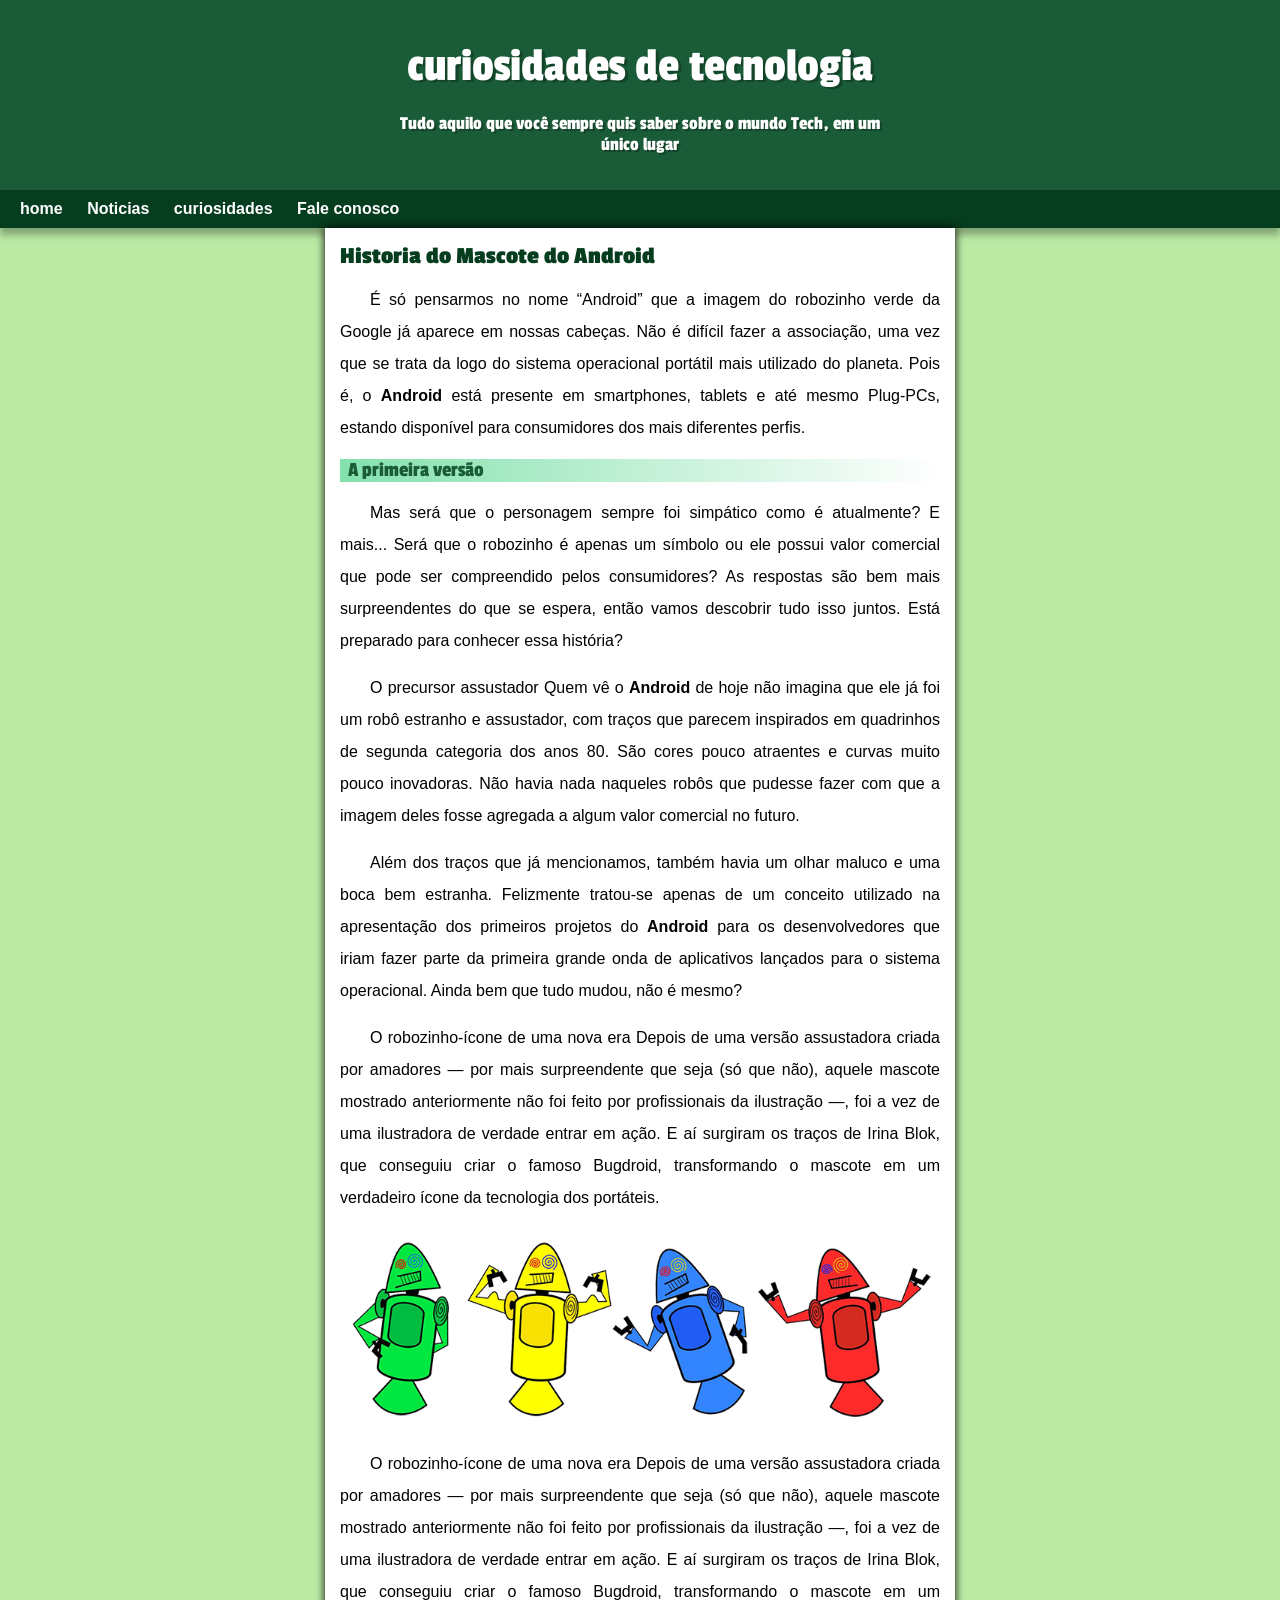
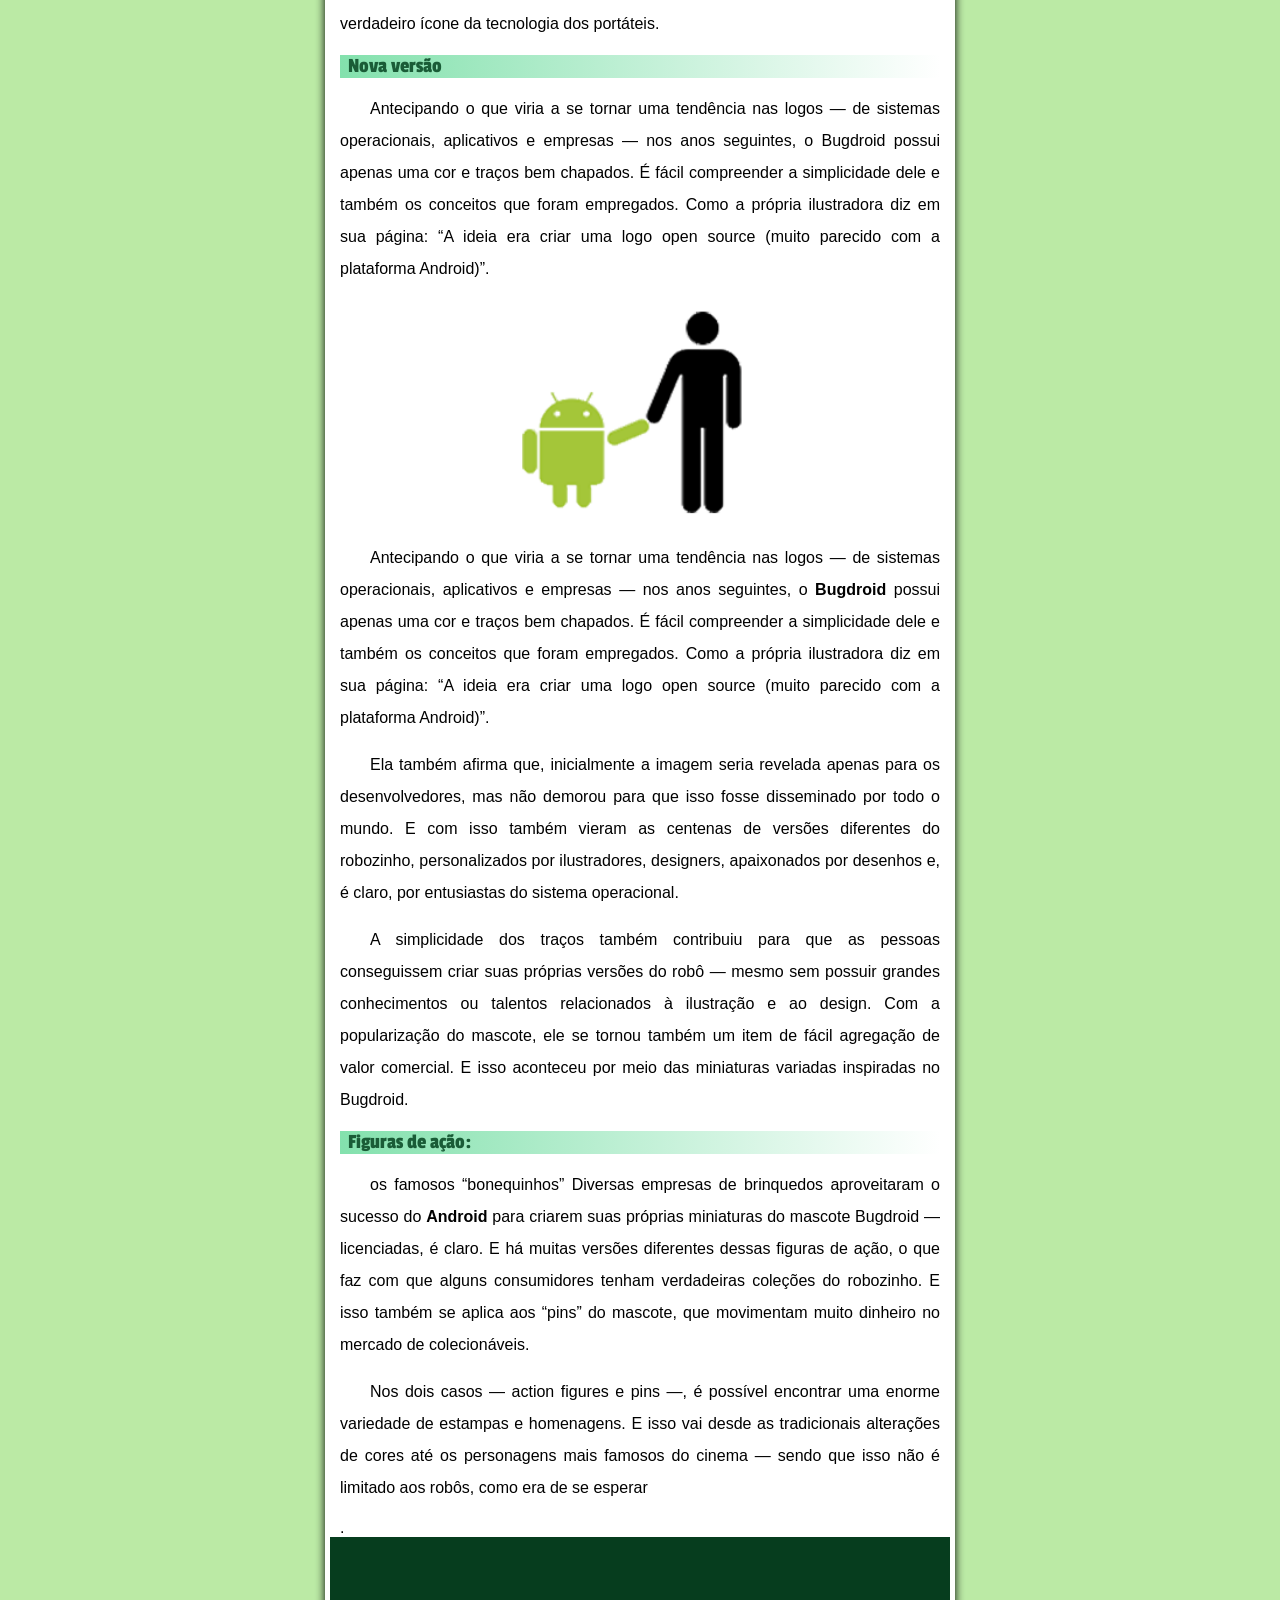
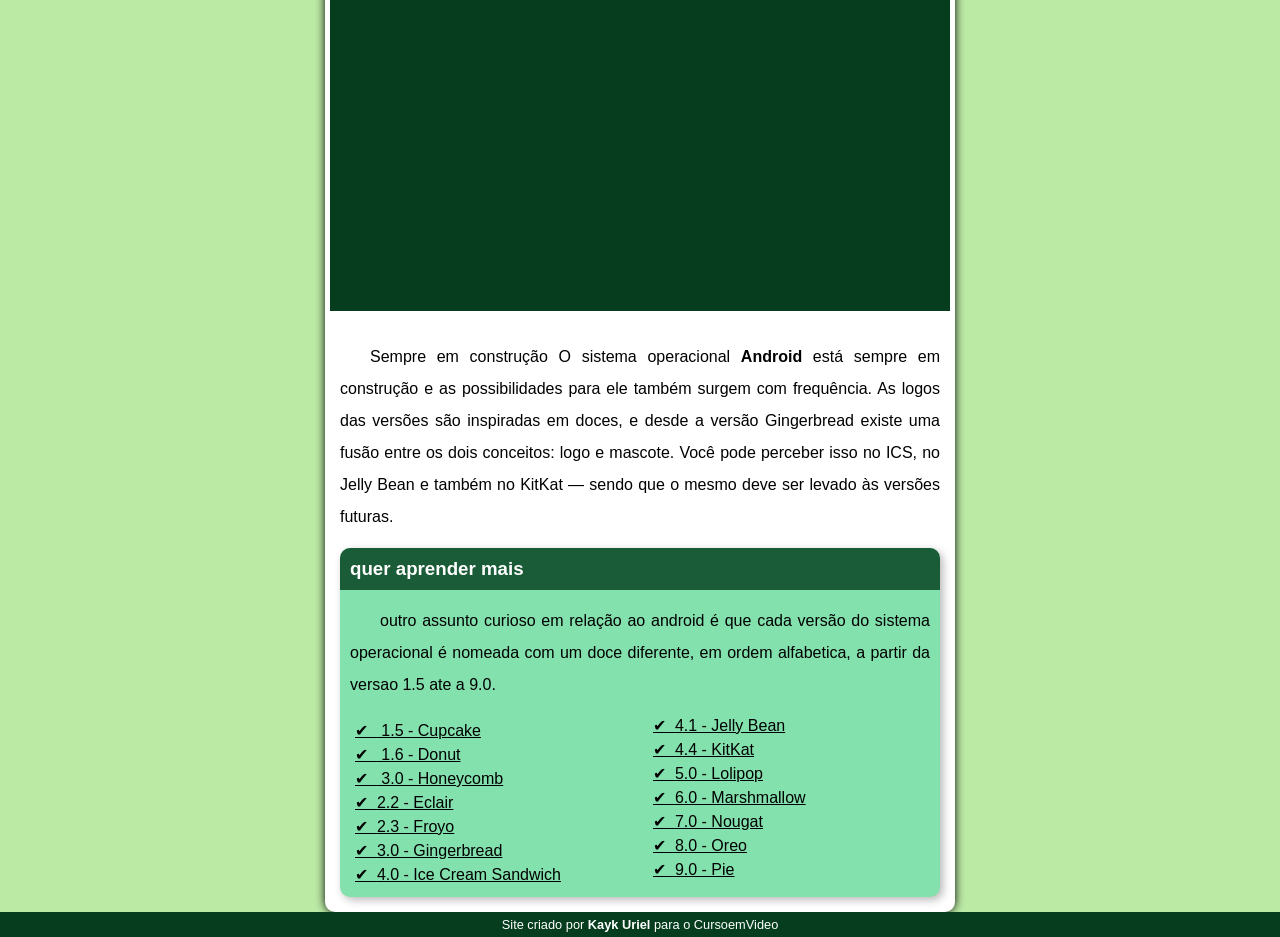
<file: index.html>
<!DOCTYPE html>
<html lang="pt-br">
<head>
    <meta charset="UTF-8">
    <meta name="viewport" content="width=device-width, initial-scale=1.0">
    <title>como surgiu o mascote do android ?</title>
    <link rel="shortcut icon" href="imagens/favicon.ico" type="image/x-icon">
    <link rel="stylesheet" href="style.css">
</head>
<body>
    <header>
        <h1>curiosidades de tecnologia</h1>
        <p>Tudo aquilo que você sempre quis saber sobre o mundo Tech, em um único lugar</p>
    </header>
    <nav>
        <a href="#">home</a>
        <a href="#">Noticias</a>
        <a href="#">curiosidades</a>
        <a href="#">Fale conosco</a>
        
      
    </nav>
    <main>
        <article>
            <h1>Historia do Mascote do Android</h1>
<p>É só pensarmos no nome “Android” que a imagem do robozinho verde da Google já aparece em nossas cabeças. Não é difícil fazer a associação, uma vez que se trata da logo do sistema operacional portátil mais utilizado do planeta. Pois é, o <strong>Android</strong> está presente em smartphones, tablets e até mesmo Plug-PCs, estando disponível para consumidores dos mais diferentes perfis.</p>

<h2>A primeira versão</h2>

<p>Mas será que o personagem sempre foi simpático como é atualmente? E mais... Será que o robozinho é apenas um símbolo ou ele possui valor comercial que pode ser compreendido pelos consumidores? As respostas são bem mais surpreendentes do que se espera, então vamos descobrir tudo isso juntos. Está preparado para conhecer essa história?</p>

<p>
O precursor assustador
Quem vê o <strong>Android</strong> de hoje não imagina que ele já foi um robô estranho e assustador, com traços que parecem inspirados em quadrinhos de segunda categoria dos anos 80. São cores pouco atraentes e curvas muito pouco inovadoras. Não havia nada naqueles robôs que pudesse fazer com que a imagem deles fosse agregada a algum valor comercial no futuro.
</p>


<p>Além dos traços que já mencionamos, também havia um olhar maluco e uma boca bem estranha. Felizmente tratou-se apenas de um conceito utilizado na apresentação dos primeiros projetos do <strong>Android</strong> para os desenvolvedores que iriam fazer parte da primeira grande onda de aplicativos lançados para o sistema operacional. Ainda bem que tudo mudou, não é mesmo?</p>

<p>O robozinho-ícone de uma nova era
Depois de uma versão assustadora criada por amadores — por mais surpreendente que seja (só que não), aquele mascote mostrado anteriormente não foi feito por profissionais da ilustração —, foi a vez de uma ilustradora de verdade entrar em ação. E aí surgiram os traços de Irina Blok, que conseguiu criar o famoso Bugdroid, transformando o mascote em um verdadeiro ícone da tecnologia dos portáteis.</p>

<picture>
    <source media="(max-width: 650px )" srcset="imagens/dan-droids-pq.png">
    <img src="imagens/dan-droids.png" alt="primeiro amscote do android"></picture>
<p>
O robozinho-ícone de uma nova era
Depois de uma versão assustadora criada por amadores — por mais surpreendente que seja (só que não), aquele mascote mostrado anteriormente não foi feito por profissionais da ilustração —, foi a vez de uma ilustradora de verdade entrar em ação. E aí surgiram os traços de Irina Blok, que conseguiu criar o famoso Bugdroid, transformando o mascote em um verdadeiro ícone da tecnologia dos portáteis.
</p>

<h2>Nova versão</h2>

<p>Antecipando o que viria a se tornar uma tendência nas logos — de sistemas operacionais, aplicativos e empresas — nos anos seguintes, o Bugdroid possui apenas uma cor e traços bem chapados. É fácil compreender a simplicidade dele e também os conceitos que foram empregados. Como a própria ilustradora diz em sua página: “A ideia era criar uma logo open source (muito parecido com a plataforma Android)”.</p>

    <img class="pequena" src="imagens/bugdroid.png" alt="">
<p>Antecipando o que viria a se tornar uma tendência nas logos — de sistemas operacionais, aplicativos e empresas — nos anos seguintes, o<strong> Bugdroid</strong> possui apenas uma cor e traços bem chapados. É fácil compreender a simplicidade dele e também os conceitos que foram empregados. Como a própria ilustradora diz em sua página: “A ideia era criar uma logo open source (muito parecido com a plataforma Android)”.</p>

<p>Ela também afirma que, inicialmente a imagem seria revelada apenas para os desenvolvedores, mas não demorou para que isso fosse disseminado por todo o mundo. E com isso também vieram as centenas de versões diferentes do robozinho, personalizados por ilustradores, designers, apaixonados por desenhos e, é claro, por entusiastas do sistema operacional.</p>

<p>A simplicidade dos traços também contribuiu para que as pessoas conseguissem criar suas próprias versões do robô — mesmo sem possuir grandes conhecimentos ou talentos relacionados à ilustração e ao design. Com a popularização do mascote, ele se tornou também um item de fácil agregação de valor comercial. E isso aconteceu por meio das miniaturas variadas inspiradas no Bugdroid.</p>

<h2>Figuras de ação:</h2>

<p>
 os famosos “bonequinhos”
Diversas empresas de brinquedos aproveitaram o sucesso do <strong>Android</strong> para criarem suas próprias miniaturas do mascote Bugdroid — licenciadas, é claro. E há muitas versões diferentes dessas figuras de ação, o que faz com que alguns consumidores tenham verdadeiras coleções do robozinho. E isso também se aplica aos “pins” do mascote, que movimentam muito dinheiro no mercado de colecionáveis.
</p>


<p>Nos dois casos — action figures e pins —, é possível encontrar uma enorme variedade de estampas e homenagens. E isso vai desde as tradicionais alterações de cores até os personagens mais famosos do cinema — sendo que isso não é limitado aos robôs, como era de se esperar</p>.
<div class="video">
    <iframe width="560" height="315" src="https://www.youtube.com/embed/l2UDgpLz20M?si=x60s7mLZWAtq5X26" title="YouTube video player" frameborder="0" allow="accelerometer; autoplay; clipboard-write; encrypted-media; gyroscope; picture-in-picture; web-share" referrerpolicy="strict-origin-when-cross-origin" allowfullscreen></iframe>
</div>

<p>
Sempre em construção
O sistema operacional <strong>Android</strong> está sempre em construção e as possibilidades para ele também surgem com frequência. As logos das versões são inspiradas em doces, e desde a versão Gingerbread existe uma fusão entre os dois conceitos: logo e mascote. Você pode perceber isso no ICS, no Jelly Bean e também no KitKat — sendo que o mesmo deve ser levado às versões futuras.
</p>
<aside>
    <h3>quer aprender mais</h3>
    <p>
        outro assunto curioso em relação ao android é que cada versão do sistema operacional é nomeada com um doce diferente, em ordem alfabetica, a partir da versao 1.5 ate a 9.0.
    </p>
    <ul>
        <li>
            1.5 - Cupcake
        </li>
        <li>
            1.6 - Donut
        </li>
        <li>
            3.0 - Honeycomb
        </li>
        <li>2.2 - Eclair</li>
        <li>2.3 - Froyo</li>
        <li>3.0 - Gingerbread</li>
        <li>4.0 - Ice Cream Sandwich</li>
        <li>4.1 - Jelly Bean</li>
        <li>4.4 - KitKat</li>
        <li>5.0 - Lolipop</li> 
        <li>6.0 - Marshmallow</li>
        <li>7.0 - Nougat</li>
        <li>8.0 - Oreo</li>
        <li>9.0 - Pie</li>
    </ul>
</aside>
</article>
</main>

<footer>
    <p>Site criado por <a href="https://github.com/kaykuriel" target="_blank">Kayk Uriel</a> para o CursoemVideo</p>
</footer>

</html>
</file>
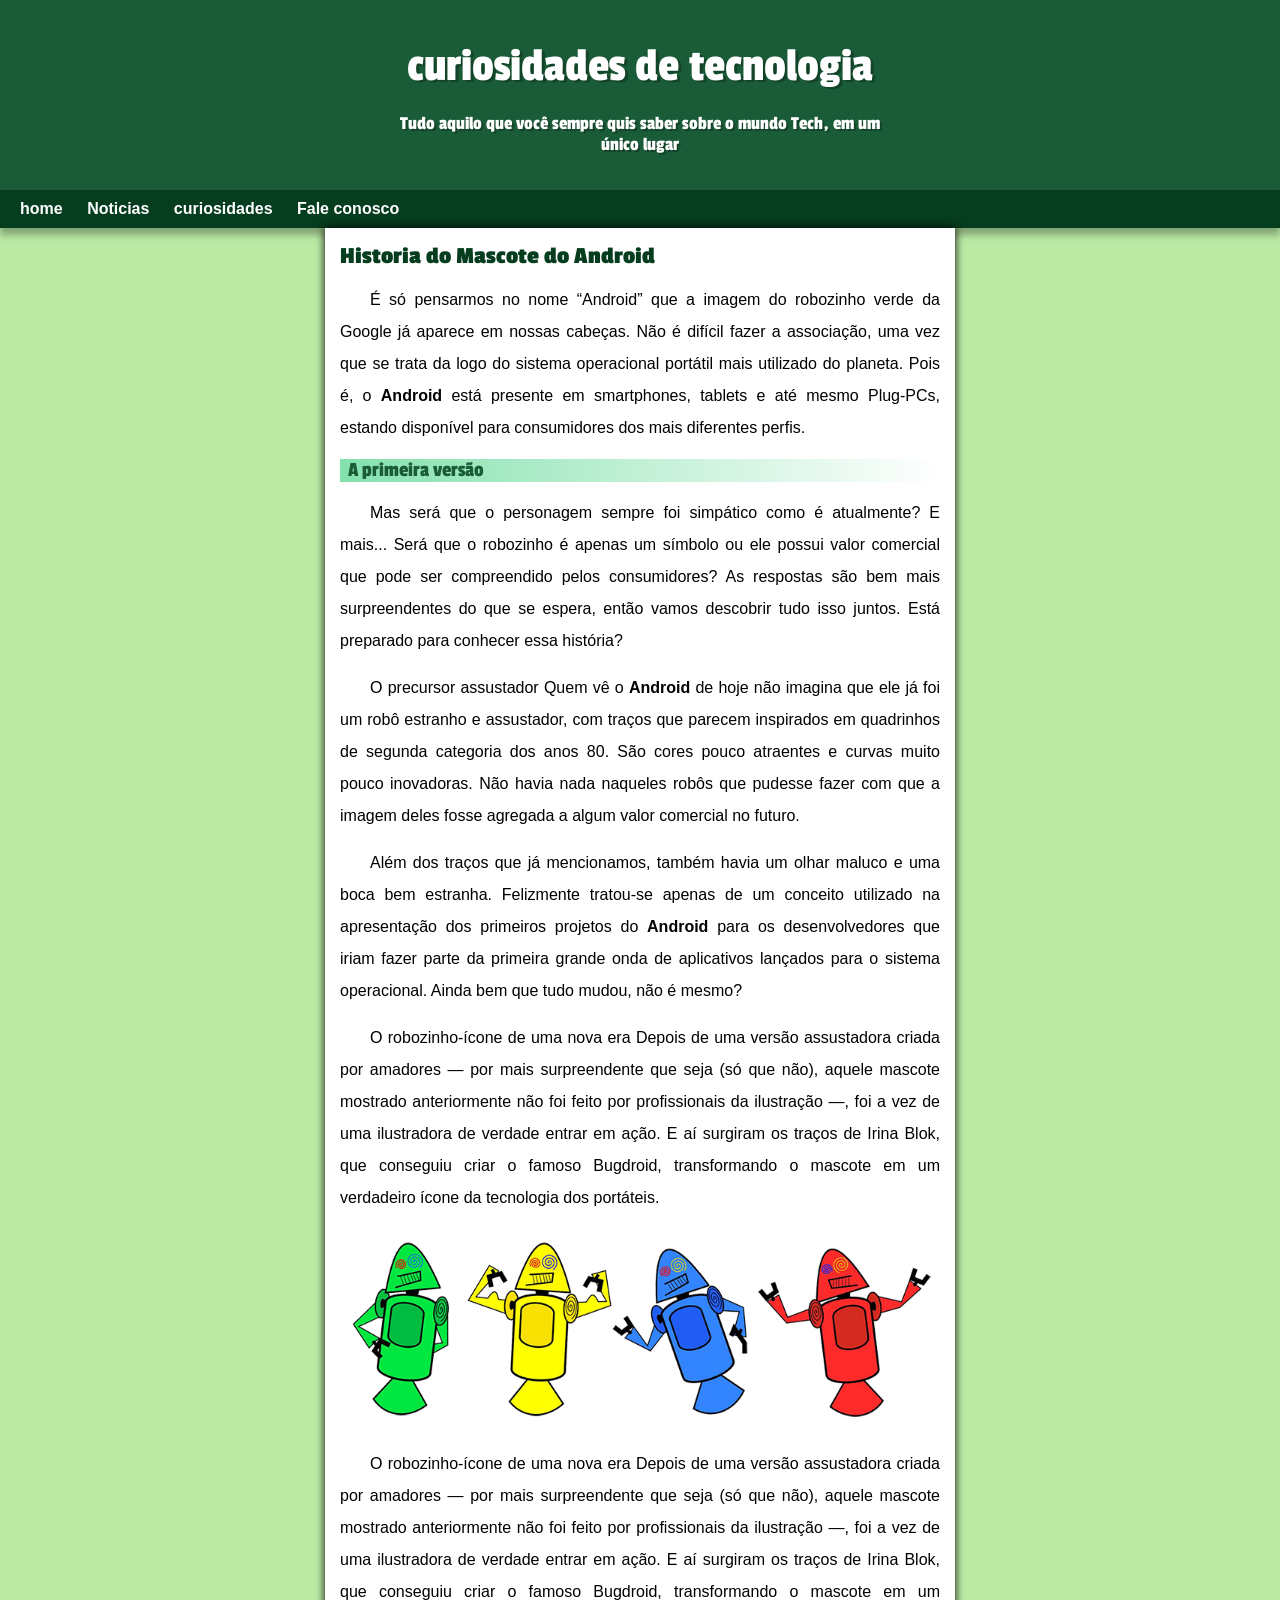
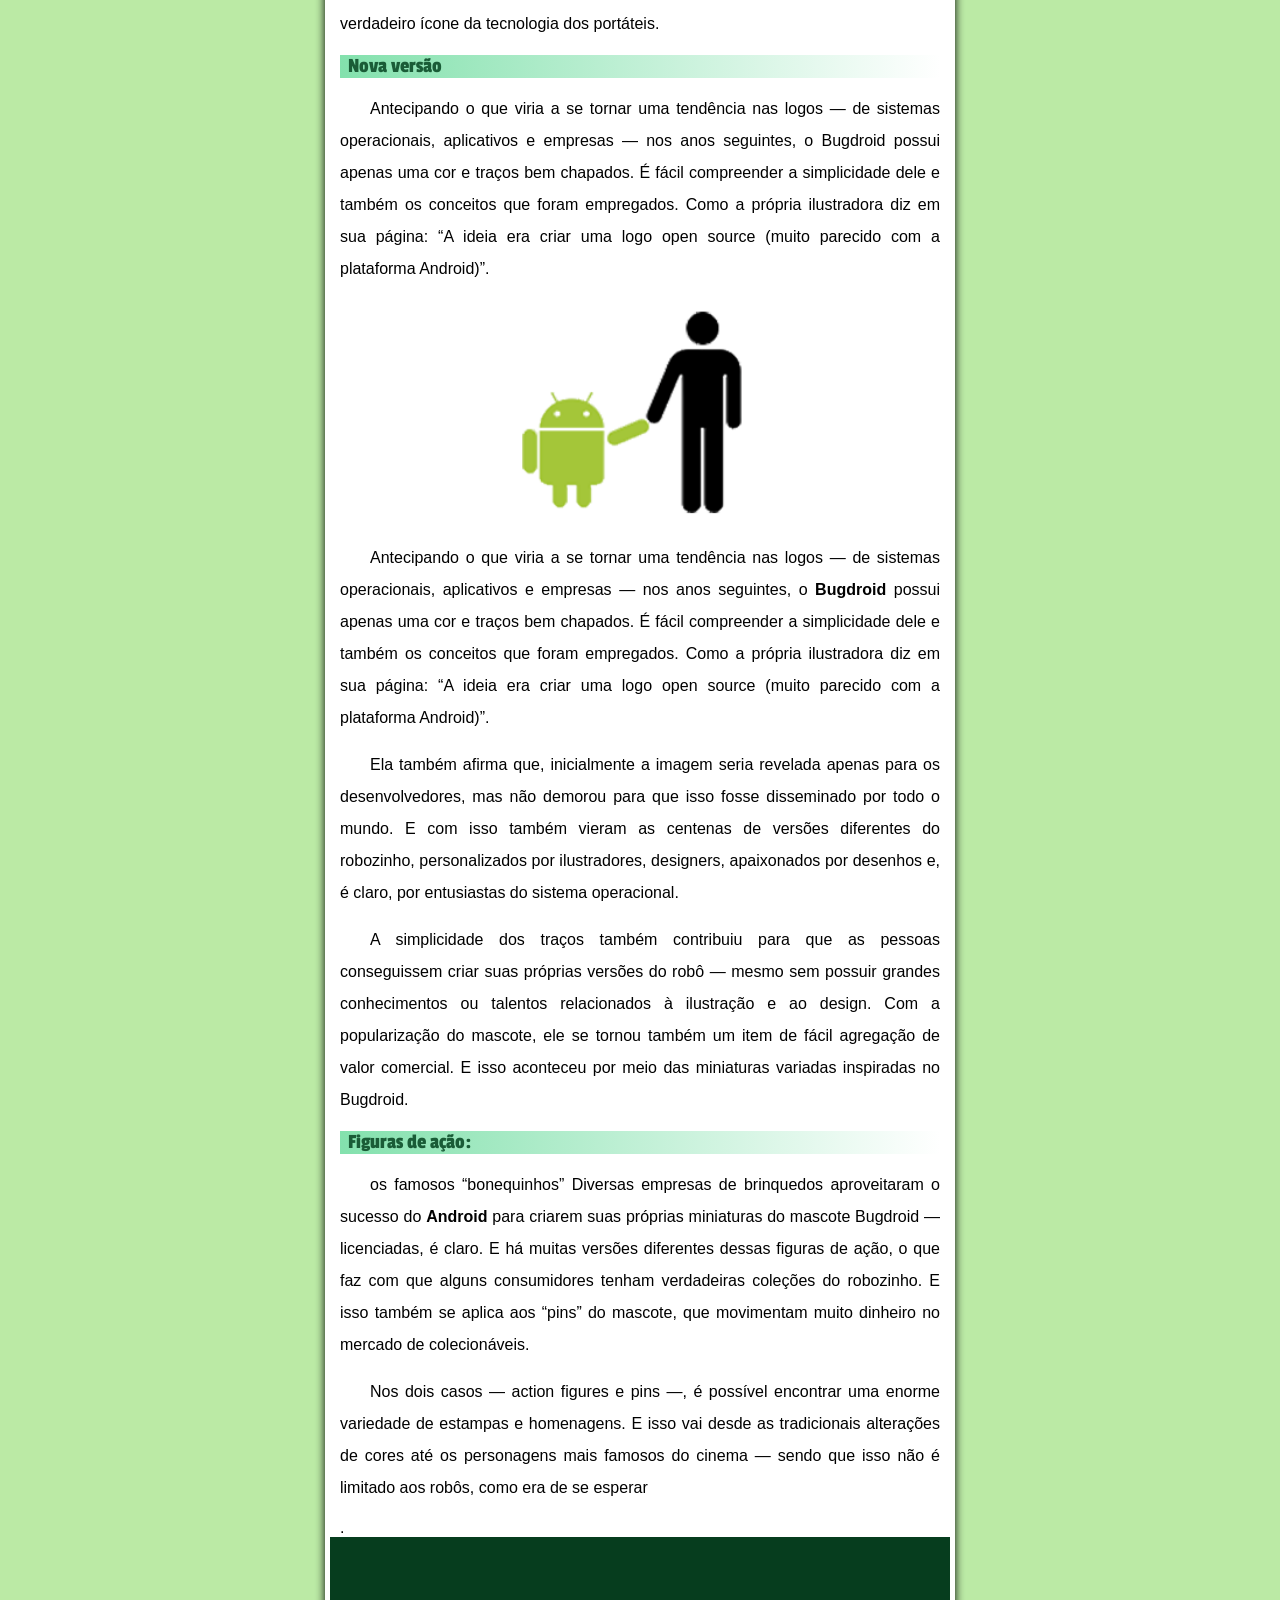
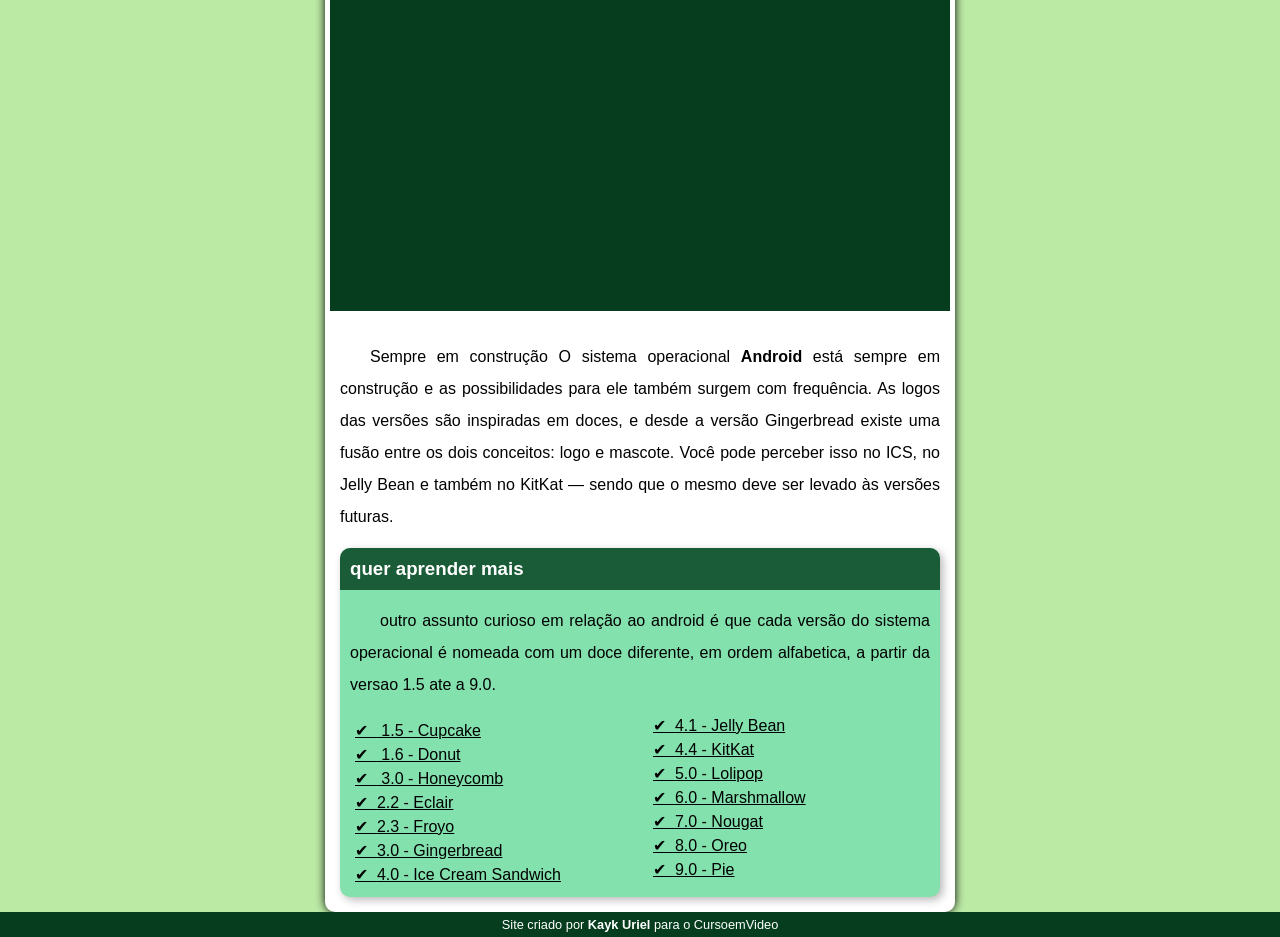
<file: android.html>
<!DOCTYPE html>
<html lang="pt-br">
<head>
    <meta charset="UTF-8">
    <meta name="viewport" content="width=device-width, initial-scale=1.0">
    <title>como surgiu o mascote do android ?</title>
    <link rel="shortcut icon" href="imagens/favicon.ico" type="image/x-icon">
    <link rel="stylesheet" href="style.css">
</head>
<body>
    <header>
        <h1>curiosidades de tecnologia</h1>
        <p>Tudo aquilo que você sempre quis saber sobre o mundo Tech, em um único lugar</p>
    </header>
    <nav>
        <a href="#">home</a>
        <a href="#">Noticias</a>
        <a href="#">curiosidades</a>
        <a href="#">Fale conosco</a>
        
      
    </nav>
    <main>
        <article>
            <h1>Historia do Mascote do Android</h1>
<p>É só pensarmos no nome “Android” que a imagem do robozinho verde da Google já aparece em nossas cabeças. Não é difícil fazer a associação, uma vez que se trata da logo do sistema operacional portátil mais utilizado do planeta. Pois é, o <strong>Android</strong> está presente em smartphones, tablets e até mesmo Plug-PCs, estando disponível para consumidores dos mais diferentes perfis.</p>

<h2>A primeira versão</h2>

<p>Mas será que o personagem sempre foi simpático como é atualmente? E mais... Será que o robozinho é apenas um símbolo ou ele possui valor comercial que pode ser compreendido pelos consumidores? As respostas são bem mais surpreendentes do que se espera, então vamos descobrir tudo isso juntos. Está preparado para conhecer essa história?</p>

<p>
O precursor assustador
Quem vê o <strong>Android</strong> de hoje não imagina que ele já foi um robô estranho e assustador, com traços que parecem inspirados em quadrinhos de segunda categoria dos anos 80. São cores pouco atraentes e curvas muito pouco inovadoras. Não havia nada naqueles robôs que pudesse fazer com que a imagem deles fosse agregada a algum valor comercial no futuro.
</p>


<p>Além dos traços que já mencionamos, também havia um olhar maluco e uma boca bem estranha. Felizmente tratou-se apenas de um conceito utilizado na apresentação dos primeiros projetos do <strong>Android</strong> para os desenvolvedores que iriam fazer parte da primeira grande onda de aplicativos lançados para o sistema operacional. Ainda bem que tudo mudou, não é mesmo?</p>

<p>O robozinho-ícone de uma nova era
Depois de uma versão assustadora criada por amadores — por mais surpreendente que seja (só que não), aquele mascote mostrado anteriormente não foi feito por profissionais da ilustração —, foi a vez de uma ilustradora de verdade entrar em ação. E aí surgiram os traços de Irina Blok, que conseguiu criar o famoso Bugdroid, transformando o mascote em um verdadeiro ícone da tecnologia dos portáteis.</p>

<picture>
    <source media="(max-width: 650px )" srcset="imagens/dan-droids-pq.png">
    <img src="imagens/dan-droids.png" alt="primeiro amscote do android"></picture>
<p>
O robozinho-ícone de uma nova era
Depois de uma versão assustadora criada por amadores — por mais surpreendente que seja (só que não), aquele mascote mostrado anteriormente não foi feito por profissionais da ilustração —, foi a vez de uma ilustradora de verdade entrar em ação. E aí surgiram os traços de Irina Blok, que conseguiu criar o famoso Bugdroid, transformando o mascote em um verdadeiro ícone da tecnologia dos portáteis.
</p>

<h2>Nova versão</h2>

<p>Antecipando o que viria a se tornar uma tendência nas logos — de sistemas operacionais, aplicativos e empresas — nos anos seguintes, o Bugdroid possui apenas uma cor e traços bem chapados. É fácil compreender a simplicidade dele e também os conceitos que foram empregados. Como a própria ilustradora diz em sua página: “A ideia era criar uma logo open source (muito parecido com a plataforma Android)”.</p>

    <img class="pequena" src="imagens/bugdroid.png" alt="">
<p>Antecipando o que viria a se tornar uma tendência nas logos — de sistemas operacionais, aplicativos e empresas — nos anos seguintes, o<strong> Bugdroid</strong> possui apenas uma cor e traços bem chapados. É fácil compreender a simplicidade dele e também os conceitos que foram empregados. Como a própria ilustradora diz em sua página: “A ideia era criar uma logo open source (muito parecido com a plataforma Android)”.</p>

<p>Ela também afirma que, inicialmente a imagem seria revelada apenas para os desenvolvedores, mas não demorou para que isso fosse disseminado por todo o mundo. E com isso também vieram as centenas de versões diferentes do robozinho, personalizados por ilustradores, designers, apaixonados por desenhos e, é claro, por entusiastas do sistema operacional.</p>

<p>A simplicidade dos traços também contribuiu para que as pessoas conseguissem criar suas próprias versões do robô — mesmo sem possuir grandes conhecimentos ou talentos relacionados à ilustração e ao design. Com a popularização do mascote, ele se tornou também um item de fácil agregação de valor comercial. E isso aconteceu por meio das miniaturas variadas inspiradas no Bugdroid.</p>

<h2>Figuras de ação:</h2>

<p>
 os famosos “bonequinhos”
Diversas empresas de brinquedos aproveitaram o sucesso do <strong>Android</strong> para criarem suas próprias miniaturas do mascote Bugdroid — licenciadas, é claro. E há muitas versões diferentes dessas figuras de ação, o que faz com que alguns consumidores tenham verdadeiras coleções do robozinho. E isso também se aplica aos “pins” do mascote, que movimentam muito dinheiro no mercado de colecionáveis.
</p>


<p>Nos dois casos — action figures e pins —, é possível encontrar uma enorme variedade de estampas e homenagens. E isso vai desde as tradicionais alterações de cores até os personagens mais famosos do cinema — sendo que isso não é limitado aos robôs, como era de se esperar</p>.
<div class="video">
    <iframe width="560" height="315" src="https://www.youtube.com/embed/l2UDgpLz20M?si=x60s7mLZWAtq5X26" title="YouTube video player" frameborder="0" allow="accelerometer; autoplay; clipboard-write; encrypted-media; gyroscope; picture-in-picture; web-share" referrerpolicy="strict-origin-when-cross-origin" allowfullscreen></iframe>
</div>

<p>
Sempre em construção
O sistema operacional <strong>Android</strong> está sempre em construção e as possibilidades para ele também surgem com frequência. As logos das versões são inspiradas em doces, e desde a versão Gingerbread existe uma fusão entre os dois conceitos: logo e mascote. Você pode perceber isso no ICS, no Jelly Bean e também no KitKat — sendo que o mesmo deve ser levado às versões futuras.
</p>
<aside>
    <h3>quer aprender mais</h3>
    <p>
        outro assunto curioso em relação ao android é que cada versão do sistema operacional é nomeada com um doce diferente, em ordem alfabetica, a partir da versao 1.5 ate a 9.0.
    </p>
    <ul>
        <li>
            1.5 - Cupcake
        </li>
        <li>
            1.6 - Donut
        </li>
        <li>
            3.0 - Honeycomb
        </li>
        <li>2.2 - Eclair</li>
        <li>2.3 - Froyo</li>
        <li>3.0 - Gingerbread</li>
        <li>4.0 - Ice Cream Sandwich</li>
        <li>4.1 - Jelly Bean</li>
        <li>4.4 - KitKat</li>
        <li>5.0 - Lolipop</li> 
        <li>6.0 - Marshmallow</li>
        <li>7.0 - Nougat</li>
        <li>8.0 - Oreo</li>
        <li>9.0 - Pie</li>
    </ul>
</aside>
</main>
<footer>
    <p>Site criado por <a href="https://github.com/kaykuriel" target="_blank">Kayk Uriel</a> para o CursoemVideo</p>
</footer>

</html>
</file>
<file: style.css>
@charset "UTF-8";

@import url('https://fonts.googleapis.com/css2?family=Passion+One&family=Sriracha&display=swap');

@font-face {
    font-family: 'Android';
    src: url('../fontes/idroid.otf') format('opentype');
    font-weight: normal;
}
*{
    margin: 0px;
    padding: 0px;  
}



:root{
    --cor0: #c5ebd6;
    --cor1: #83e1ad;
    --cor2: #3ddc84;
    --cor3: #2fa866;
    --cor4: #1a5c37;
    --cor5: #063d1e;

    --font-padrao: arial, verdana, helvetica, sans-serif;
    --fonte-destaque: 'Passion One', cursive;
    --fonte-android: 'Android', cursive;
}

body{
    background-color: var(--cor1);
    margin: 0px;
    padding: 0px;
    font-family: var(--font-padrao);
    background-color: #4ac7105f;

}

header{
    background-color: var(--cor4);
    min-height: 150px;
    text-align: center;
    padding-top: 40px;
     
    
}

header > h1{
    color: white;
    font-family: var(--fonte-destaque);
    font-size: 3em;
    font-weight: normal;
    margin-bottom: 20px;
    text-shadow: 3px 2px 0px rgba(0, 0, 0, 0.267);
}
header > p{
    font-family: var(--fonte-destaque);
    font-size: 1.2em;
    color : white;
    max-width: 500px;
    padding-right: 10px;
    padding-left: 10px;
    margin: auto;
    text-shadow: 2px 2px 0px rgba(0, 0, 0, 0.267);
    
}

nav{
    background-color: var(--cor5);
    padding: 10px;
    box-shadow: 0px 7px 7px rgba(0, 0, 0, 0.303);
}
nav > a:hover{
    background-color: var(--cor3);
    color: var(--cor5);
}
nav > a{
    color: white;
    padding: 10px;
    text-decoration: none;
    font-weight: bolder;
    border-radius: 5px;
    transition-duration: 0.3s;
}


main{
    
    min-height: 300px;
    max-width: 600px;
    background-color: white;
   
    margin-bottom: 30px;
    margin: auto;
    padding: 15px;
    box-shadow: 0px 0px 10px black;
    border-bottom-right-radius: 10px;
    border-bottom-left-radius: 10px;

}
main img{
    width: 100%;
    
}
main img.pequena{
    max-width: 350px;
    display: block;
    margin: auto;
}
main h1{
    color: var(--cor5);
    font-family: var(--fonte-destaque);
    
}
main h2{
    color: var(--cor4);
    font-family: var(--fonte-destaque);
    font-weight: normal;
    font-size: 1.3em;
    background-image: linear-gradient(to right, var(--cor1), transparent);
    text-indent: 8px;
}
main p{
    position: relative;
    margin: 15px 0px;
    text-align: justify;
    text-indent: 30px;
    line-height: 2em;
    font-size: 1em;
}
div.video{
    background-color: var(--cor5);
    margin: 0px -10px 30px -10px;
    padding: 20px;
    padding-bottom: 59%;
    position: relative;
}
div.video > iframe{
    position: absolute;
    top: 5%;
    left: 5%;
    width: 90%;
    height: 90%;
}
aside{
    background-color: var(--cor1);
    padding: 10px;
    border-radius: 10px;
    box-shadow: 3px 3px 8px rgba(0, 0, 0, 0.281);
    
}
aside > h3{
    background-color: var(--cor4);
    color: white;
    padding: 10px;
    margin: -10px -10px 0px -10px;
    border-radius: 10px 10px 0px 0px;
}
aside > ul{
    list-style-type: '\2714\00A0\00A0';
    list-style-position: inside;
    columns: 2;
    
}
aside > ul > li{
    margin: 5px;
    text-decoration: underline;
}
aside > ul > li > a{
    color: var(--cor4);
    text-decoration: none;
    font-weight: bolder;
}
footer{
    background-color: var(--cor5);
    color : white;
    text-align: center;
    font-size: 0.8em;
    padding: 5px;
}
footer a{
    color: white;
    font-weight: bolder;
    text-decoration: none;
}
</file>
